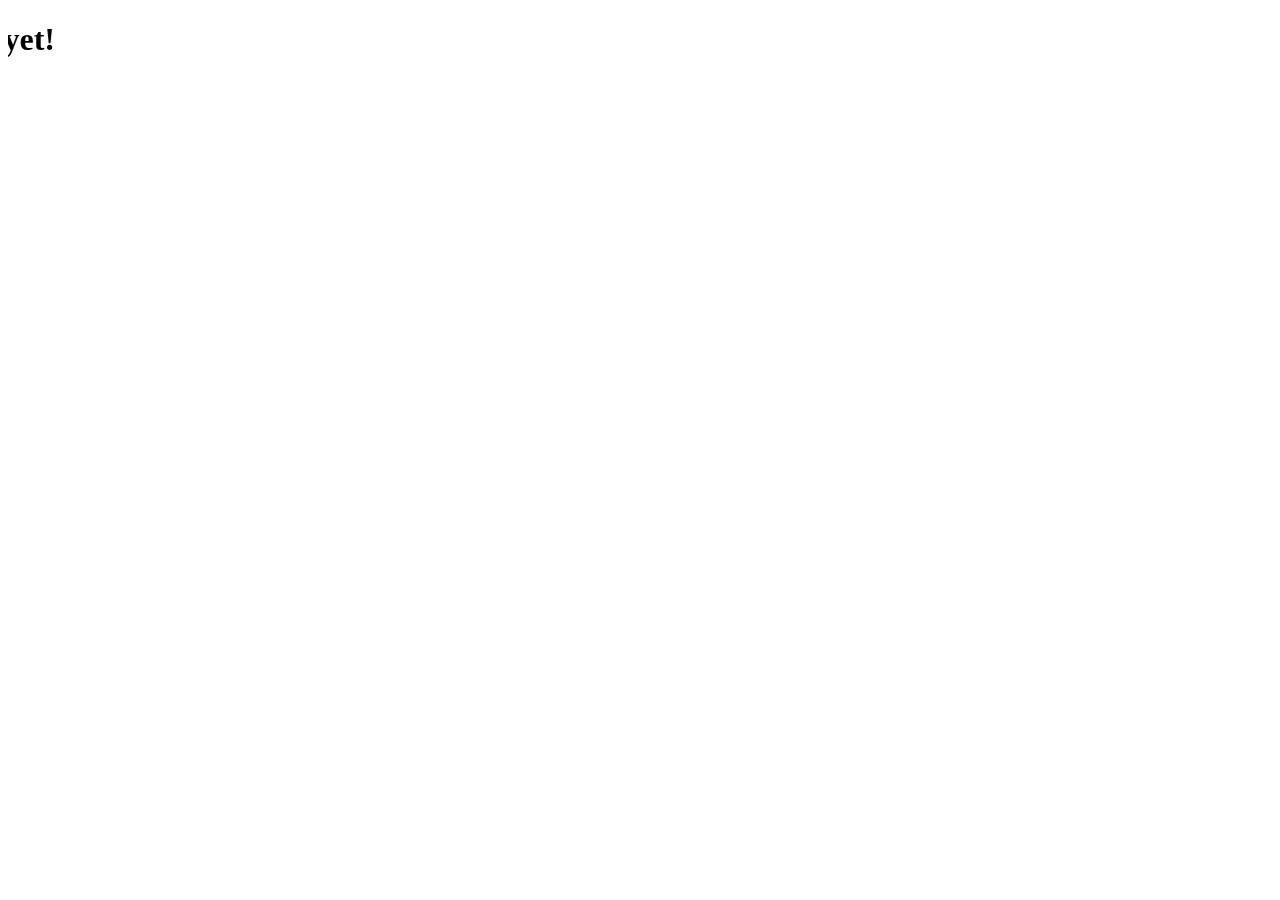
<file: Demo website/about.html>
<!DOCTYPE html>
<html>
    <head>
        <title>
            ABOUT US-关于我们
        </title>
    </head>
    <body>
        <h1><center><marquee direction="right">Work isn't done yet!</marquee></center></h1>
    </body>
</html>
</file>
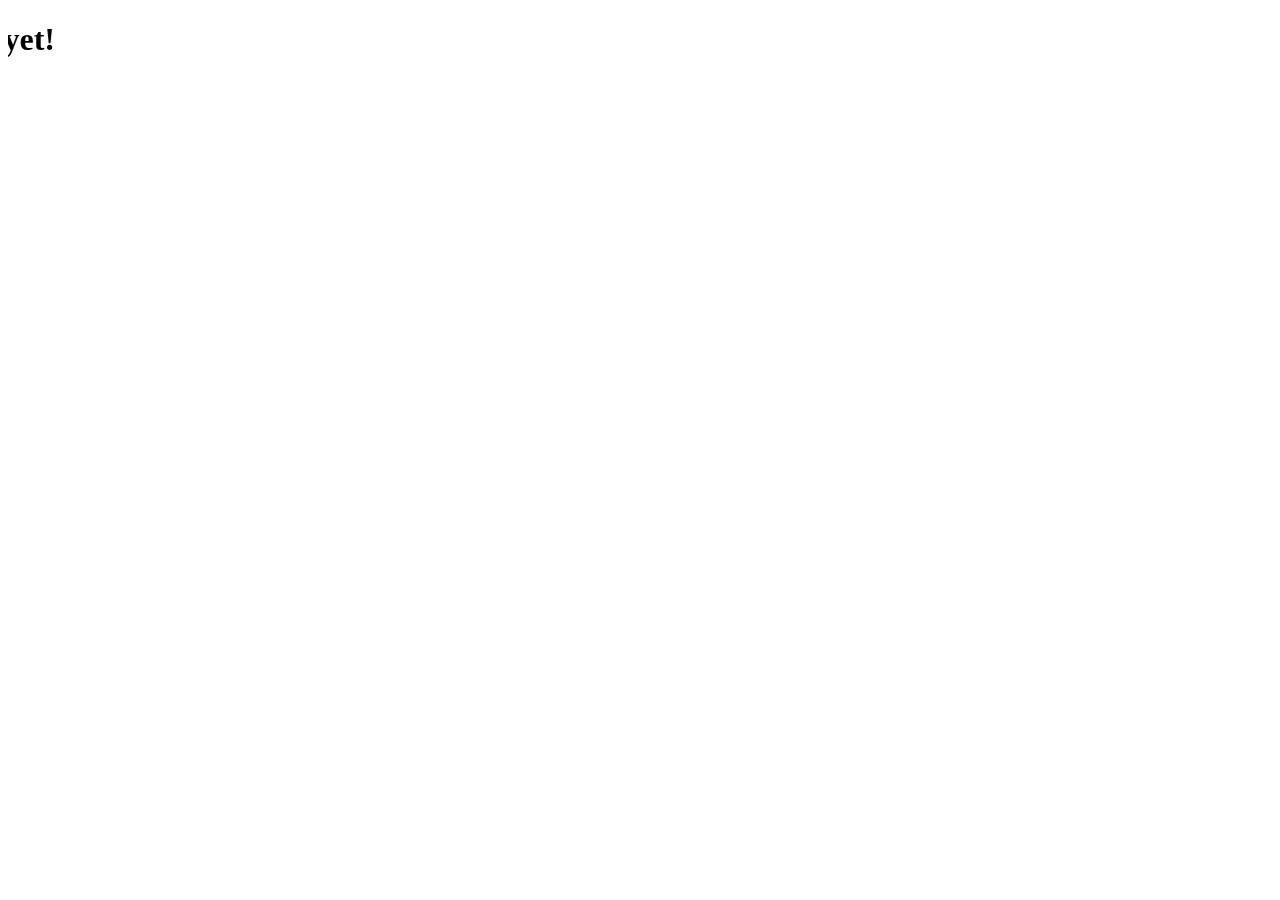
<file: Demo website/blog.html>
<!DOCTYPE html>
<html>
    <head>
        <title>
            Our blogs-我们的博客
        </title>
    </head>
    <body>
        <h1><center><marquee direction="right">Work isn't done yet!</marquee></center></h1>
    </body>
</html>
</file>
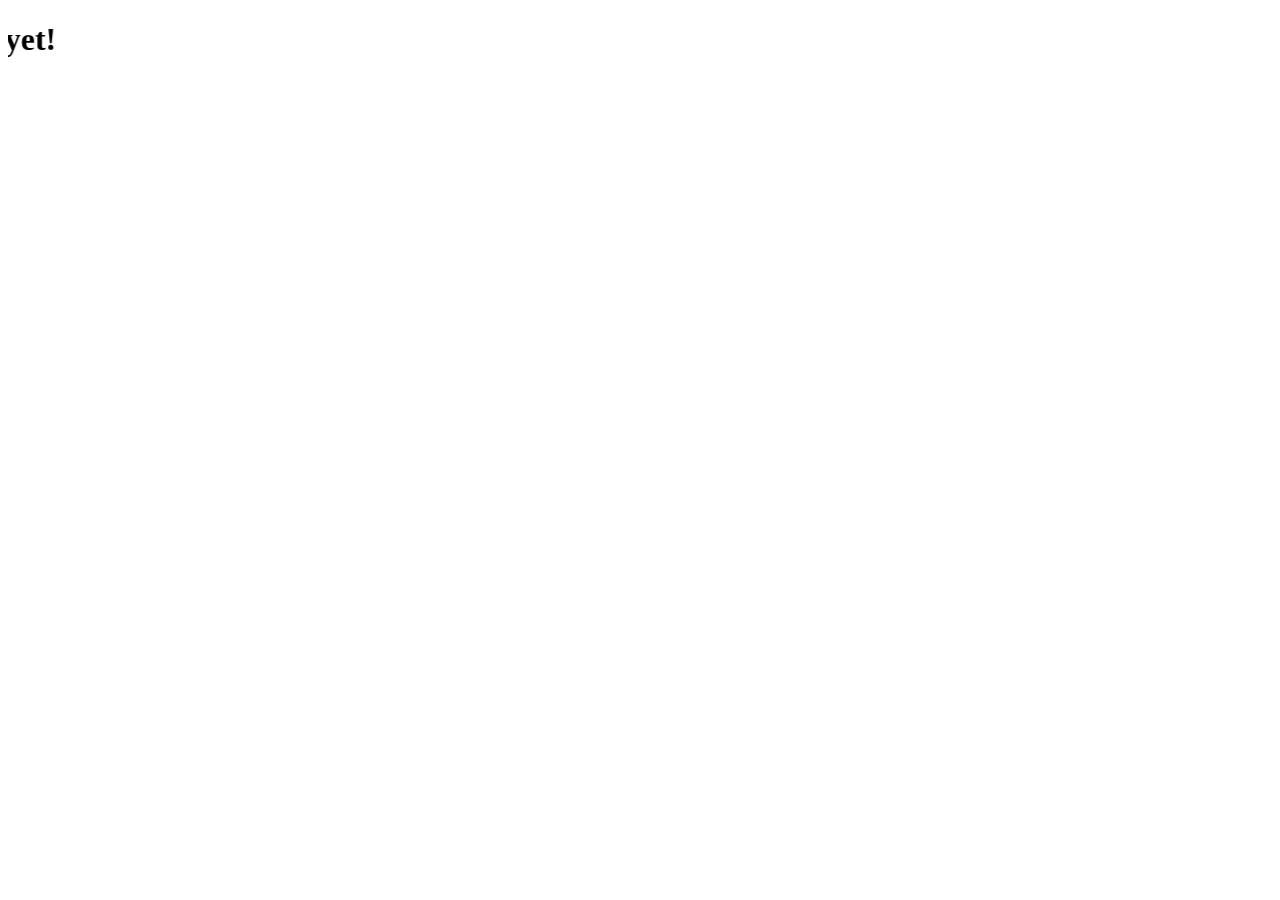
<file: Demo website/customer.html>
<!DOCTYPE html>
<html>
    <head>
        <title>
            Customer support
        </title>
    </head>
    <body>
        <h1><center><marquee direction="right">Work isn't done yet!</marquee></center></h1>
    </body>
</html>
</file>
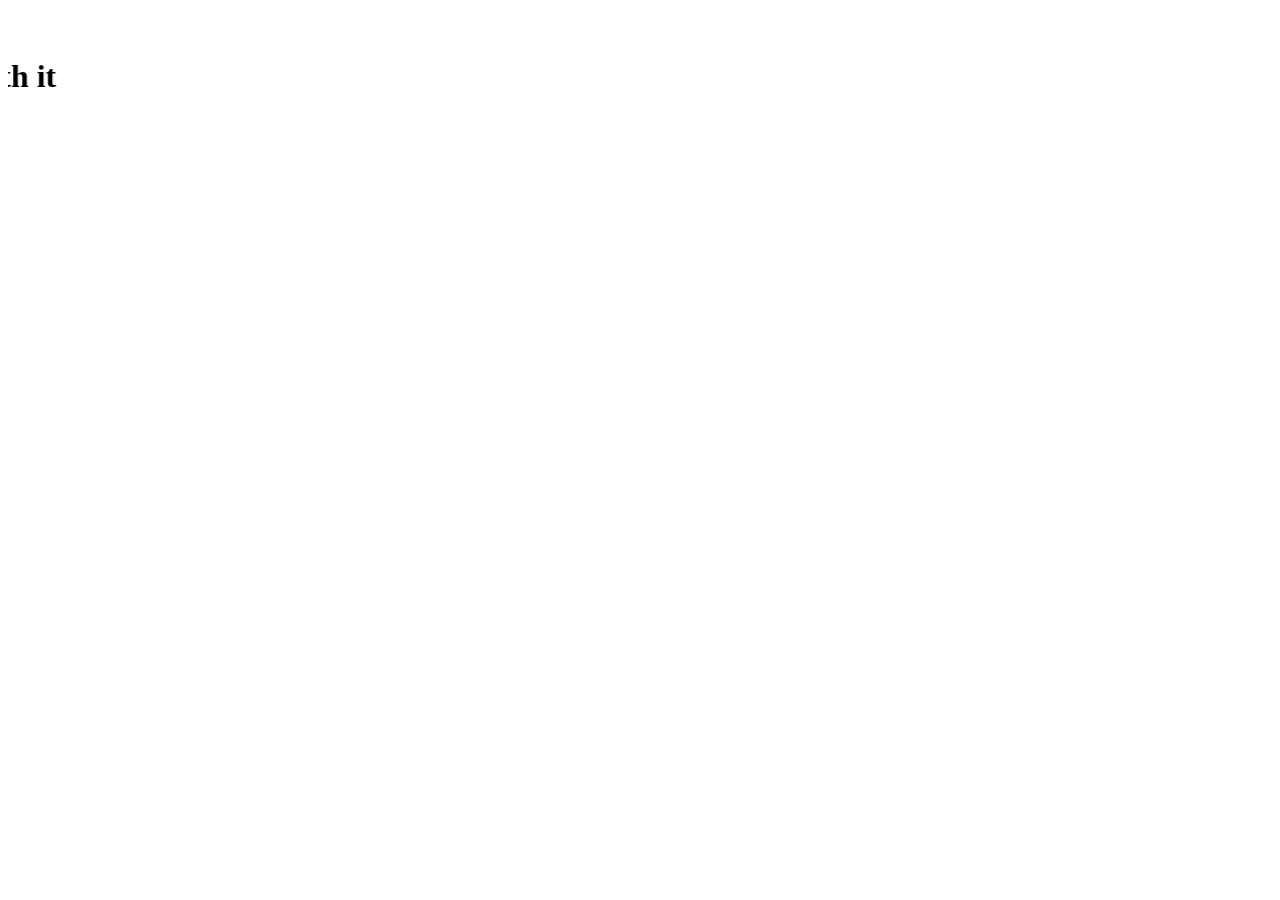
<file: Demo website/forum.html>
<!DOCTYPE html>
<html>
    <head>
        <title>
            TEMPORARY
        </title>
    </head>
    <body>
        <h1><center><marquee direction="right">Work isn't done yet!<br> I don't know that to do with it</marquee></center></h1>
    </body>
</html>
</file>
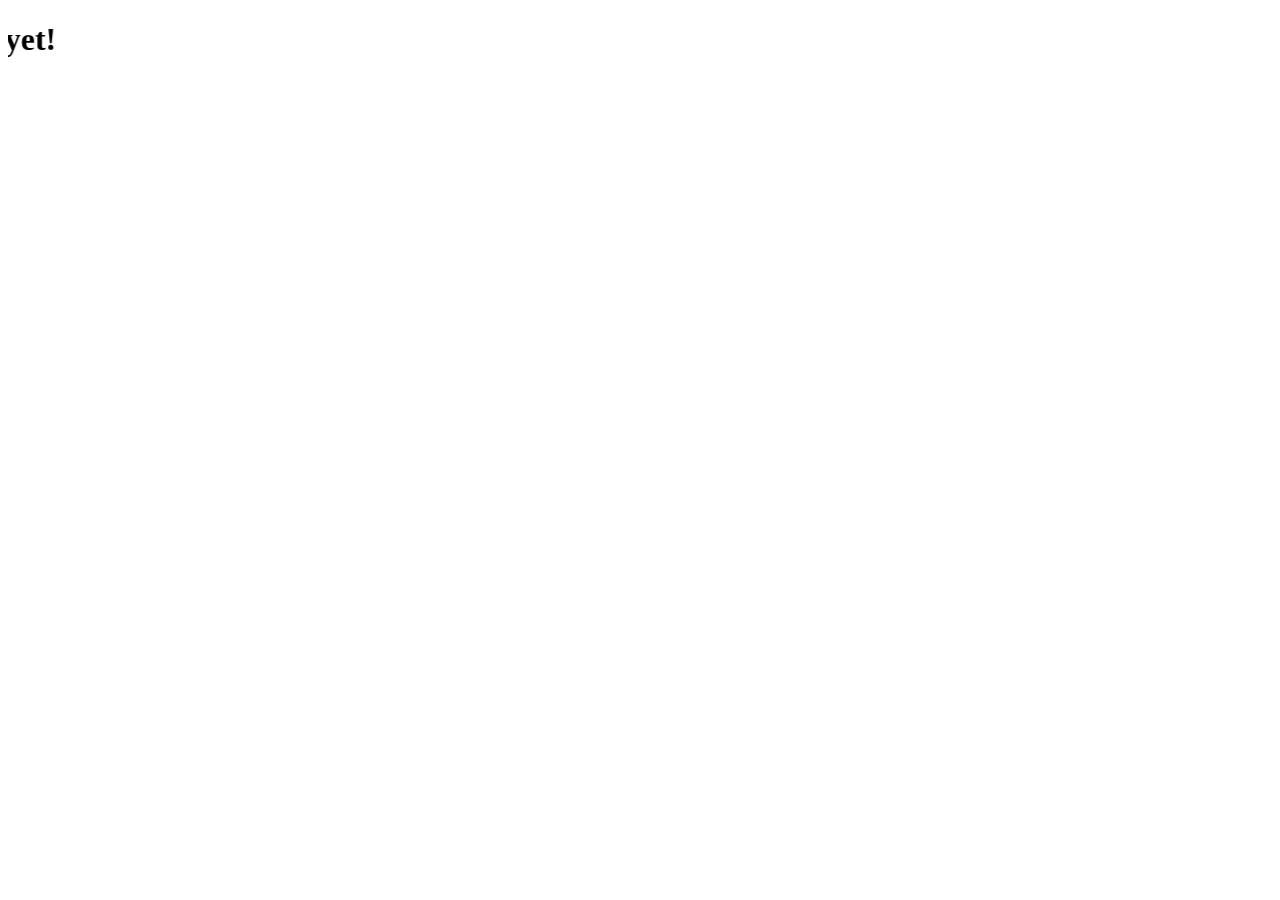
<file: Demo website/login.html>
<!DOCTYPE html>
<html>
    <head>
        <title>
            LOGIN SITE
        </title>
    </head>
    <body>
        <h1><center><marquee direction="right">Work isn't done yet!</marquee></center></h1>
    </body>
</html>
</file>
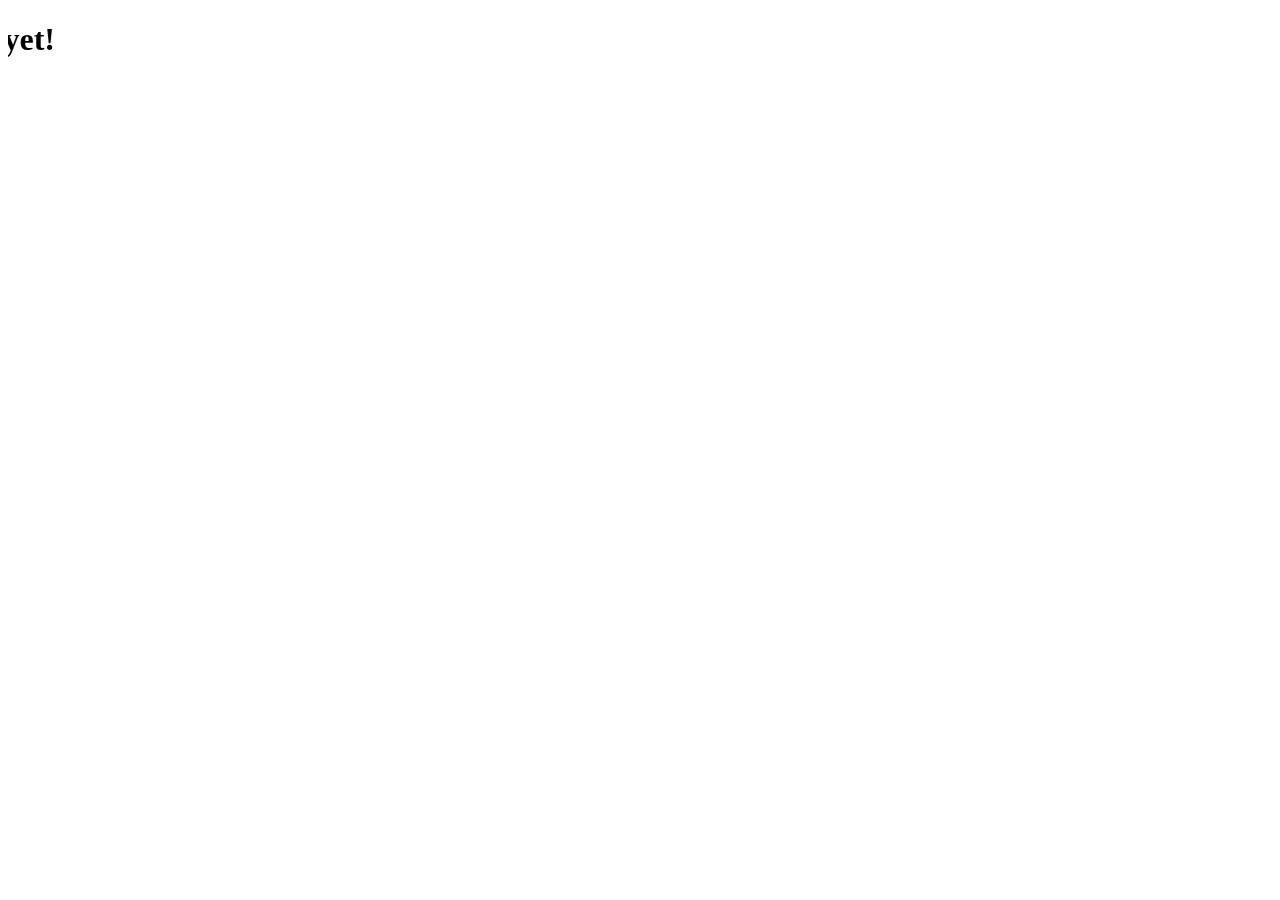
<file: Demo website/product.html>
<!DOCTYPE html>
<html>
    <head>
        <title>
            PRODUCTS
        </title>
    </head>
    <body>
        <h1><center><marquee direction="right">Work isn't done yet!</marquee></center></h1>
    </body>
</html>
</file>
